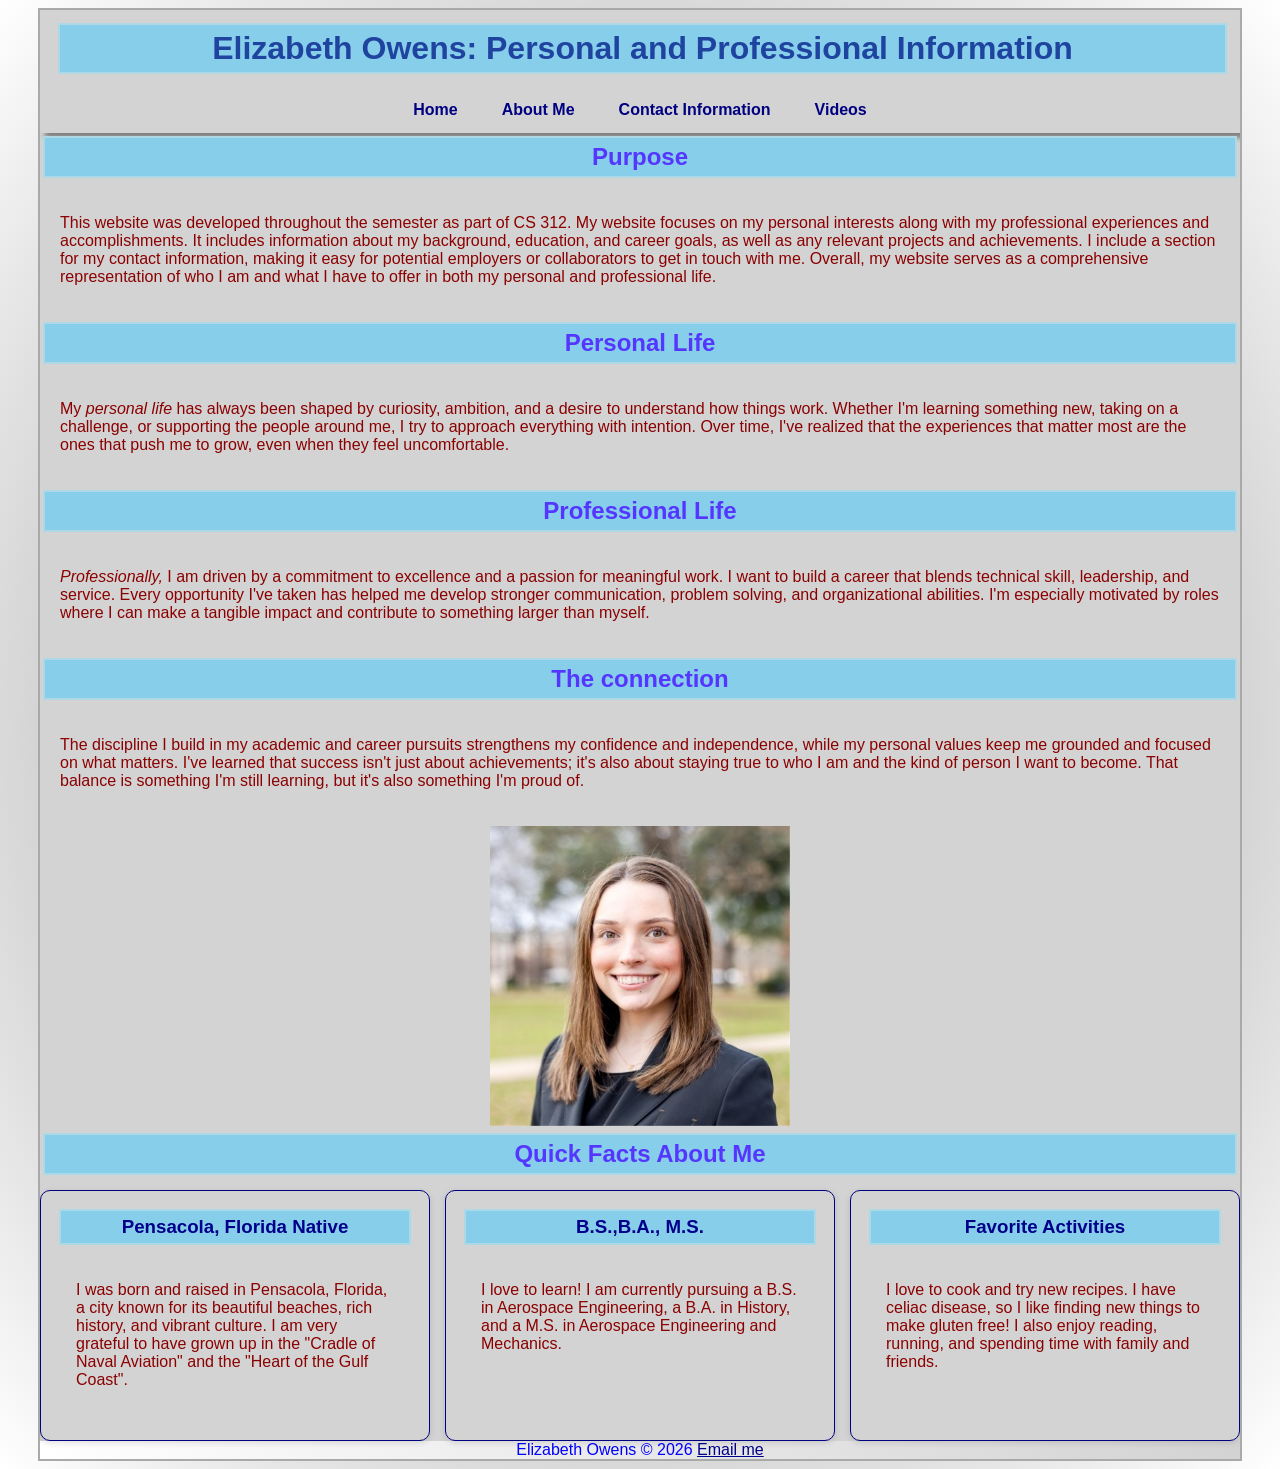
<file: index.html>
<!DOCTYPE html>
<html lang="en">
<head>
<link rel="stylesheet" type="text/css" href="styles/style.css">


<meta charset="UTF-8">
<meta name="viewport" content="width=device-width, initial-scale=1.0">
<title>Elizabeth Owens: Personal and Professional Information</title>
</head>

<body>
<!-- Elizabeth Owens 07-05-2026 Module 7 -->
<div id="wrapper">
<header>
    <h1>Elizabeth Owens: Personal and Professional Information</h1>
</header>

<nav>
    <a href="index.html">Home</a>
    <a href="about.html">About Me</a>
    <a href="contact.html">Contact Information</a>
    <a href="videos.html">Videos</a>
</nav>

<main>

<h2>Purpose</h2>
<p>
This website was developed throughout the semester as part of CS 312.
My website focuses on my personal interests along with my professional experiences and accomplishments.
It includes information about my background, education, and career goals, as well as any relevant projects and achievements.
I include a section for my contact information, making it easy for potential employers or collaborators to get in touch with me.
Overall, my website serves as a comprehensive representation of who I am and what I have to offer in both my personal and professional life.
</p>

<h2>Personal Life</h2>
<p>
    My <em>personal life</em> has always been shaped by 
    curiosity, ambition, and a desire to understand how things 
    work. Whether I'm learning something new, taking on a challenge, or supporting the people 
    around me, I try to approach everything with intention. Over time, I've realized that the 
    experiences that matter most are the ones that push me to grow, even when they feel uncomfortable.
</p>

<h2>Professional Life</h2>
<p>
    <em>Professionally,</em> I am driven by a commitment to excellence and a passion for meaningful
    work. I want to build a career that blends technical skill, leadership, and service. Every opportunity I've taken
  has helped me develop stronger communication, problem solving, and organizational abilities. I'm especially motivated by 
  roles where I can make a tangible impact and contribute to something larger than myself.
</p>

<h2>The connection</h2>
<p>The discipline I build in my academic and career pursuits strengthens my confidence and independence, 
    while my personal values keep me grounded and focused on what matters. I've learned that success 
isn't just about achievements; it's also about staying true to who I am and the kind of 
person I want to become. That balance is something I'm still learning, but it's 
also something I'm proud of.</p>


<img src="images/headshot.jpg" alt="Elizabeth Owens headshot" width="300">
 <section id="quick-facts">
                    <h2>Quick Facts About Me</h2>

                    <div class="cards">
                        <article class="card">
                            <h3>Pensacola, Florida Native</h3>
                            <p>
                                I was born and raised in Pensacola, Florida, a city known for its beautiful beaches, rich history, and vibrant culture. I am very grateful to have grown up in the "Cradle of Naval Aviation" and the "Heart of the Gulf Coast".
                            </p>
                        </article>

                        <article class="card">
                            <h3>B.S.,B.A., M.S.</h3>
                            <p>
                                I love to learn! I am currently pursuing a B.S. in Aerospace Engineering, a B.A. in History, and a M.S. in Aerospace Engineering and Mechanics.
                            </p>
                        </article>

                        <article class="card">
                            <h3>Favorite Activities</h3>
                            <p>
                                I love to cook and try new recipes. I have celiac disease, so I like finding new things to make gluten free! I also enjoy reading, running, and spending time with family and friends.
                            </p>
                        </article>
                    </div>
                </section>

</main>
<footer>
    Elizabeth Owens &copy; 2026 <a href="mailto:elowens1@crimson.ua.edu">Email me</a>
</footer>
</div>
</body>  
</html>
</file>
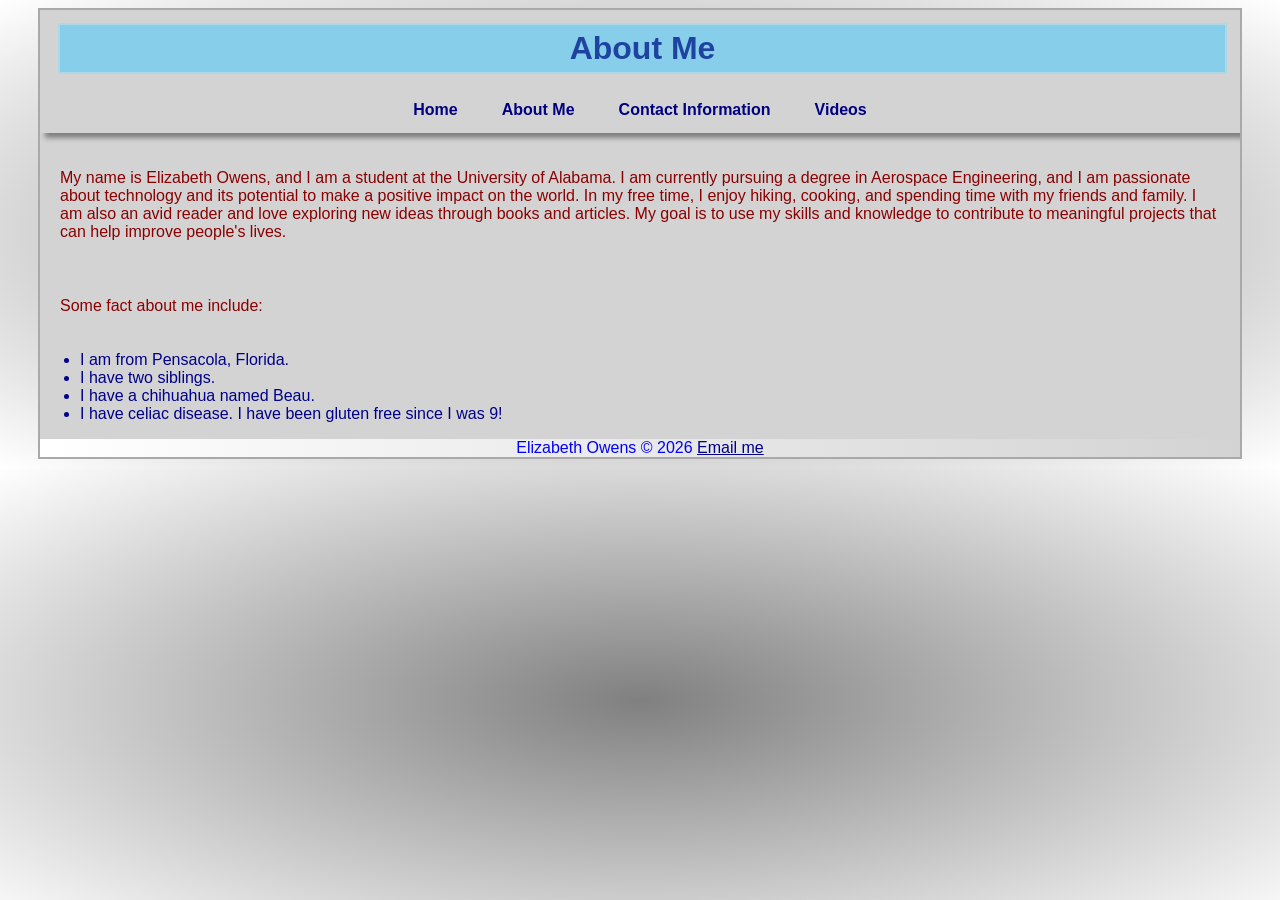
<file: about.html>
<!DOCTYPE html>
<html lang="en">

<head>
<link rel="stylesheet" type="text/css" href="styles/style.css">
<meta charset="UTF-8">
<meta name="viewport" content="width=device-width, initial-scale=1.0">
<title>Elizabeth Owens: About Me</title>
</head>
<body>
<!-- Elizabeth Owens 07-05-2026 Module 7 -->
<div id="wrapper">
<header>
    <h1>About Me</h1>
</header>

<nav>
    <a href="index.html">Home</a>
    <a href="about.html">About Me</a>
    <a href="contact.html">Contact Information</a>
    <a href="videos.html">Videos</a>
</nav>

<main>
    <p>
        My name is Elizabeth Owens, and I am a student at the University of Alabama. I am currently pursuing a degree in Aerospace Engineering, and I am passionate about technology and its potential to make a positive impact on the world. In my free time, I enjoy hiking, cooking, and spending time with my friends and family. I am also an avid reader and love exploring new ideas through books and articles. My goal is to use my skills and knowledge to contribute to meaningful projects that can help improve people's lives.
   
    </p>
    <p>
    Some fact about me include:</p>
        <ul>
            <li>I am from Pensacola, Florida.</li>
            <li>I have two siblings.</li>
            <li>I have a chihuahua named Beau.</li>
            <li>I have celiac disease. I have been gluten free since I was 9!</li>
        </ul>

</main>
<footer>
    Elizabeth Owens &copy; 2026 <a href="mailto:elowens1@crimson.ua.edu">Email me</a>
</footer>
</div>
</body>

</html>
</file>
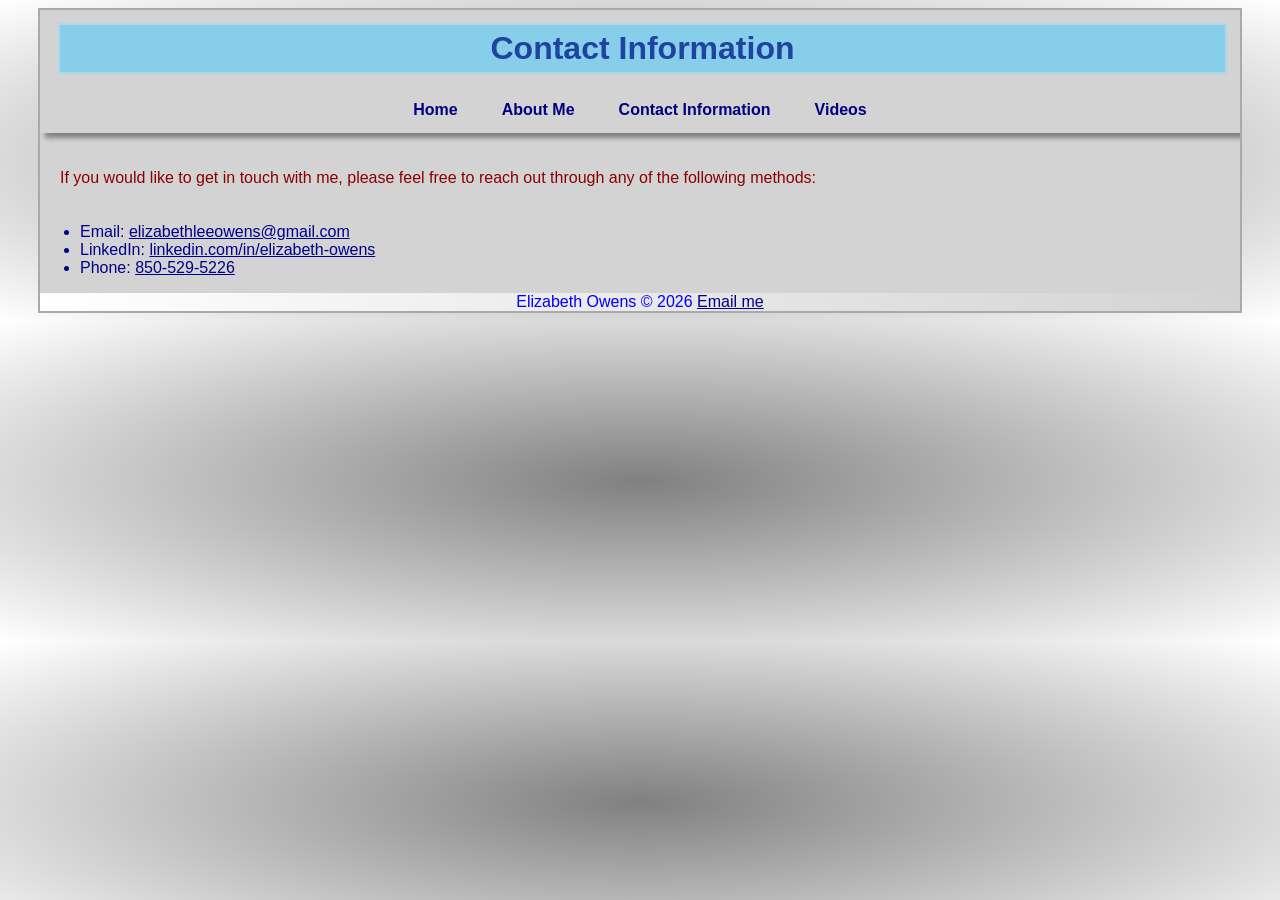
<file: contact.html>
<!DOCTYPE html>
<html lang="en">

<head>
<link rel="stylesheet" type="text/css" href="styles/style.css">
<meta charset="UTF-8">
<meta name="viewport" content="width=device-width, initial-scale=1.0">
<title>Elizabeth Owens: Contact Information</title>
</head>
<body>
<!-- Elizabeth Owens 07-05-2026 Module 7 -->
<div id="wrapper">
 
<header>
    <h1>Contact Information</h1>
 </header>
 
 <nav>
    <a href="index.html">Home</a>
    <a href="about.html">About Me</a>
    <a href="contact.html">Contact Information</a>
    <a href="videos.html">Videos</a>
</nav>
<main>
    <p>
        If you would like to get in touch with me, please feel free to reach out through any of the following methods:</p>
        <ul>
            <li>Email: <span><a href="mailto:elizabethleeowens@gmail.com">elizabethleeowens@gmail.com</a></span></li>
            <li>LinkedIn: <span><a href="https://www.linkedin.com/in/elizabethlowens/">linkedin.com/in/elizabeth-owens</a></span></li>
            <li>Phone: <span><a href="tel:850-529-5226">850-529-5226</a></span></li>
        </ul>
</main>
<footer>
    Elizabeth Owens &copy; 2026 <a href="mailto:elowens1@crimson.ua.edu">Email me</a>
</footer>
</div>
</body>


</html>
</file>
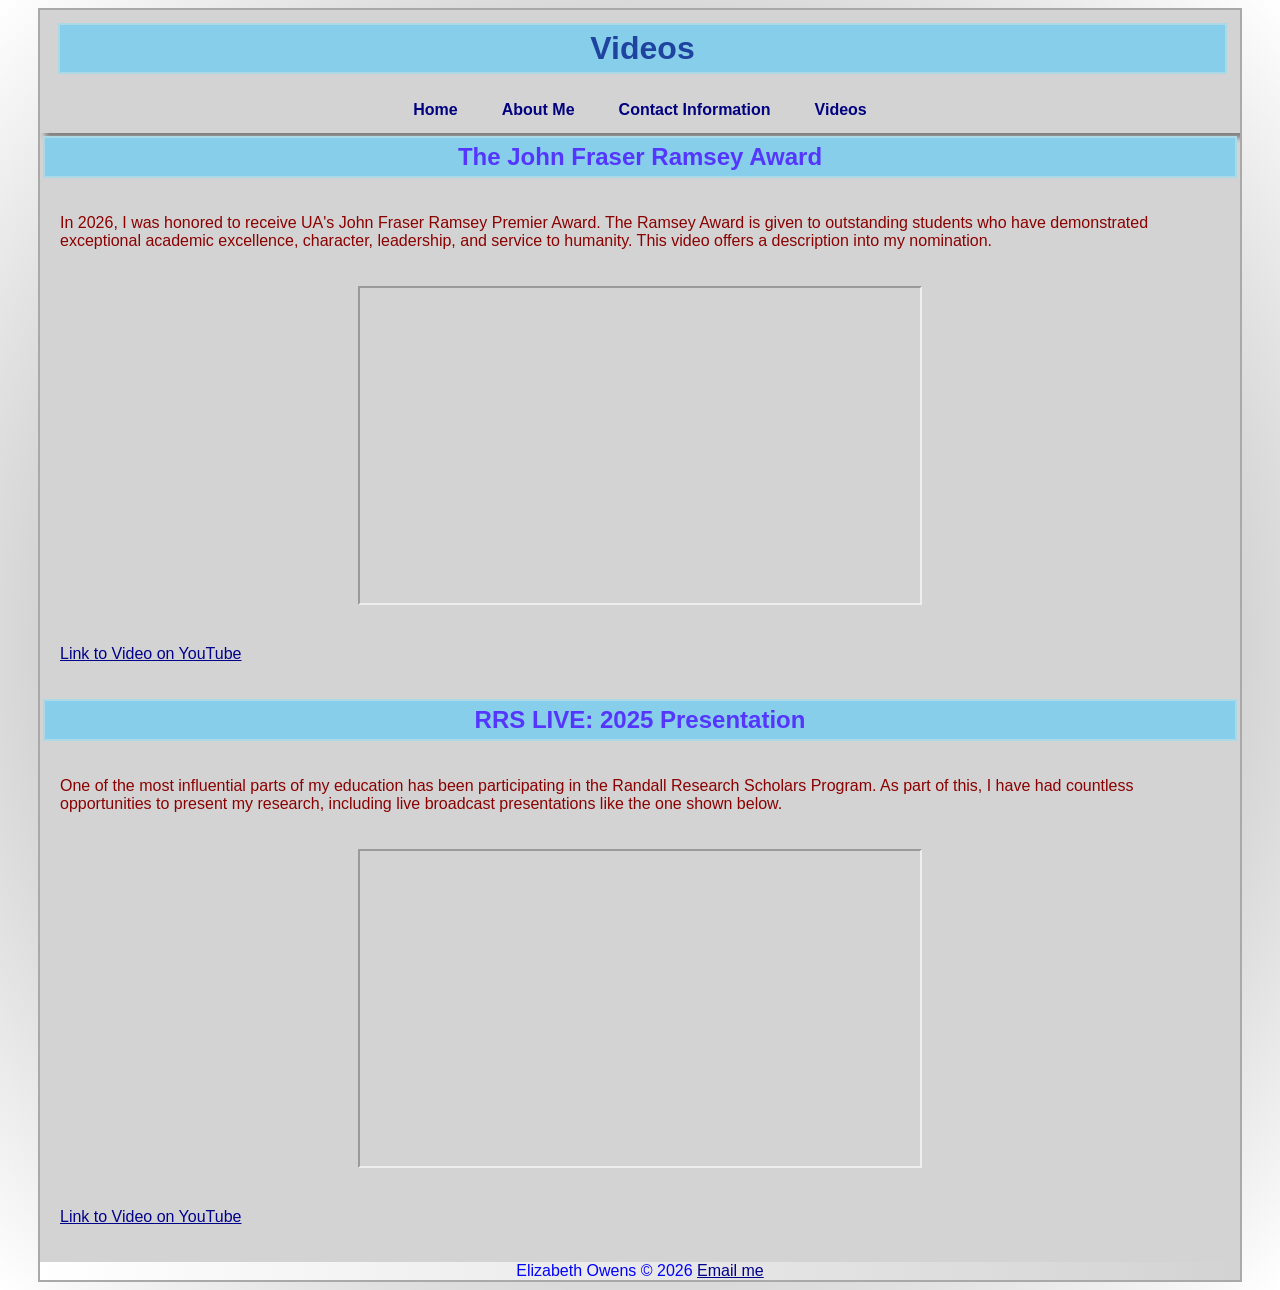
<file: videos.html>
<!DOCTYPE html>
<html lang="en">
    <head>
    <link rel="stylesheet" type="text/css" href="styles/style.css">

<meta charset="UTF-8">
<meta name="viewport" content="width=device-width, initial-scale=1.0">
<title>Elizabeth Owens: Videos</title>
</head>
<body>
<!-- Elizabeth Owens 07-05-2026 Module 7 -->
<div id="wrapper">
 
<header>
    <h1>Videos</h1>
 </header>
 
 <nav>
    <a href="index.html">Home</a>
    <a href="about.html">About Me</a>
    <a href="contact.html">Contact Information</a>
    <a href="videos.html">Videos</a>
</nav>
<main>
    <h2>The John Fraser Ramsey Award</h2>
    <p>In 2026, I was honored to receive UA's John Fraser Ramsey Premier Award. The Ramsey Award is given to outstanding students who have demonstrated exceptional academic excellence, character, leadership, and service to humanity. This video offers a description into my nomination.</p>
    <iframe width="560" height="315" src="https://www.youtube.com/embed/yn2wLODrRV0?si=w1ctI5kcfxkhw6Jk" title="YouTube video player" allow="accelerometer; autoplay; clipboard-write; encrypted-media; gyroscope; picture-in-picture; web-share" referrerpolicy="origin" allowfullscreen></iframe>
    <p><a href="https://www.youtube.com/watch?v=yn2wLODrRV0" target="_blank">Link to Video on YouTube</a></p>
    <h2>RRS LIVE: 2025 Presentation</h2>
    <p>One of the most influential parts of my education has been participating in the Randall Research Scholars Program. As part of this, I have had countless opportunities to present my research, including live broadcast presentations like the one shown below.</p>
    <iframe width="560" height="315" src="https://www.youtube.com/embed/m6jhr4xN9Ro?si=CqSC4ENiZLYm1RxH" title="YouTube video player" allow="accelerometer; autoplay; clipboard-write; encrypted-media; gyroscope; picture-in-picture; web-share" referrerpolicy="strict-origin-when-cross-origin" allowfullscreen></iframe>
    <p><a href="https://www.youtube.com/watch?v=m6jhr4xN9Ro" target="_blank">Link to Video on YouTube</a></p>
</main>
<footer>
    Elizabeth Owens &copy; 2026 <a href="mailto:elowens1@crimson.ua.edu">Email me</a>
</footer>
</div>
</body>


</html>
</file>
<file: styles/style.css>
/* Elizabeth Owens Module 7 */ 
body{
    color: blue;
    background: radial-gradient(gray,white);
    font-family:'Trebuchet MS', 'Lucida Sans Unicode', 'Lucida Grande', 'Lucida Sans', Arial, sans-serif;
}
p{
    color: darkred;
    text-align: left;
    padding: 20px;
    
}
h1{
    background-color: skyblue;
    border: 2px solid lightblue;
    padding: 5px;
    margin: 3px;
    color: rgb(31, 68, 160);
}
h2{
    background-color: skyblue;
    border: 2px solid lightblue;
    padding: 5px;
    margin: 3px;
    color: rgb(84, 54, 255);
}
h3{
    background-color: skyblue;
    border: 2px solid lightblue;
    padding: 5px;
    margin: 3px;
}
a{
    text-align: center;
    color: darkblue;
}
header{
    border-radius:10%;
padding-top: 10px;
    padding-right: 10px;
    padding-bottom: 10px;
    padding-left: 15px;
    text-align: center;
}
nav{
    text-align: center;
    box-shadow: 5px 5px 5px gray;
    list-style: none;
    margin: auto;
    display: flex;
    flex-wrap: wrap;
    text-decoration: none;
    justify-content: center;
}
nav ul{
    list-style-type: none;
    margin: 0;
    padding: 0;
    display: flex;
    justify-content: center;
    flex-wrap: wrap;
}
nav a{
    display: block;
    color: navy;
    text-decoration: none;
    font-weight: bold;
    padding: 14px 22px;
}
nav a:hover{
    background-color: lightblue;
    color:gray;
}
nav a:focus{
    background-color: lightblue;
    color:gray;
}

footer{
    text-align: center;
    background-image: linear-gradient(to left, lightgray, white);
}

main{
    color: darkblue;
    text-align: center;
}
li{
    text-align:left;
}

#wrapper{
    width: 100%;
    margin: auto auto;
    max-width: 1200px;
    background-color: lightgray;
    border: 2px solid darkgray;
    overflow:hidden;
}

.cards{
    display:flex;
    gap:15px;
    margin-top: 15px;
    flex-wrap:wrap;
}
.card{
    background-color:lightgray;
    padding:15px;
    border: 1px solid navy;
    border-radius:10px;
    box-shadow: 0 2px 6px rgba(0,0,0,0.12);
    flex:1;
    min-width:180px;
}
/* Module 10 Responsive Styles */
iframe { 
    max-width: 100%; 
} 
img{
    max-width: 100%;
    height: auto;
}
@media only screen and (max-width: 900px) {
    #wrapper {
        width: 95%;
        margin: 15px auto;
    }
    .layout {
        flex-direction: column;
    }
    main {
        width: auto;
    }
    aside {
        width: auto;
    }
    nav a {
        padding: 12px 16px;
        font-size: 0.95em;
    }
    .cards {
        flex-direction: column;
    }
}
@media only screen and (max-width: 600px){
    body{
        background-color: #FFFFFF;
    }
    #wrapper{
        width:100%;
        margin:auto;
        border-radius:0;
        box-shadow:none;
    }
    header{
        padding: 20px 15px;
    }
    header h1{
        font-size: 1.6em;
    }
    header p{
        font-size:1em;
    }
    nav ul{
        flex-direction:column;
    }
    nav{
        flex-direction: column;
    }
    nav a{
            text-align:center;
            padding:12px;
    }
    
    .layout{
        padding:12px;
        gap:12px;
    }
    main{
        padding:15px;
    }
    aside{
        padding:15px;
    }
    .card{
        min-width:0;
    }
}
</file>
